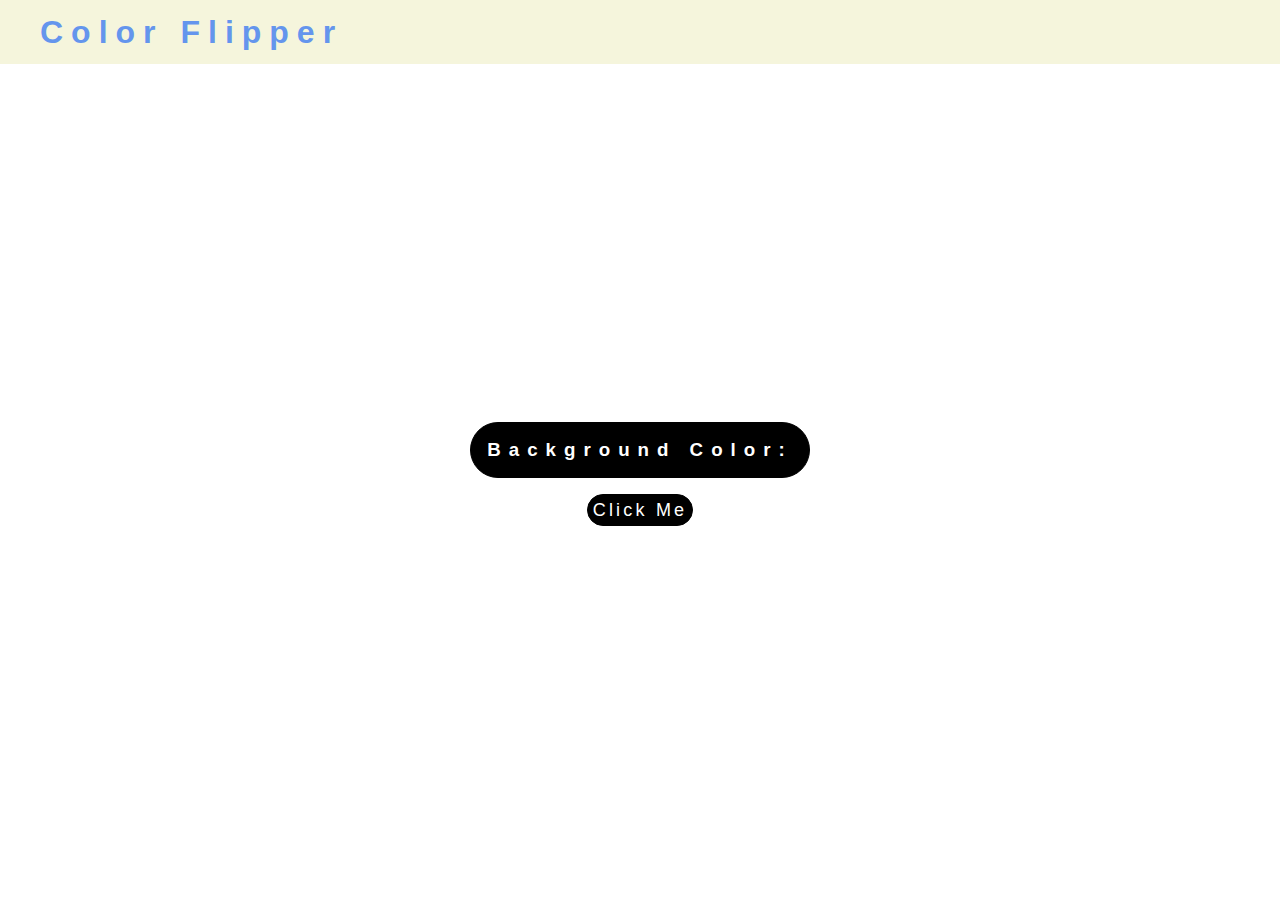
<file: index.html>
<!DOCTYPE html>
<html lang="en">
<head>
    <meta charset="UTF-8">
    <meta http-equiv="X-UA-Compatible" content="IE=edge">
    <meta name="viewport" content="width=device-width, initial-scale=1.0">
    <title>Color Flipper</title>
    <link rel="stylesheet" href="style.css">
</head>
<body>
    <div class="navbar">
        <h1>Color Flipper</h1>
    </div>
    <div class="main">
        <div class="section">
            <h3>Background Color: <span id="color"></span></h3>
            <button id="button">Click Me</button>
        </div>
    </div>
    <script src="app.js"></script>
</body>
</html>
</file>
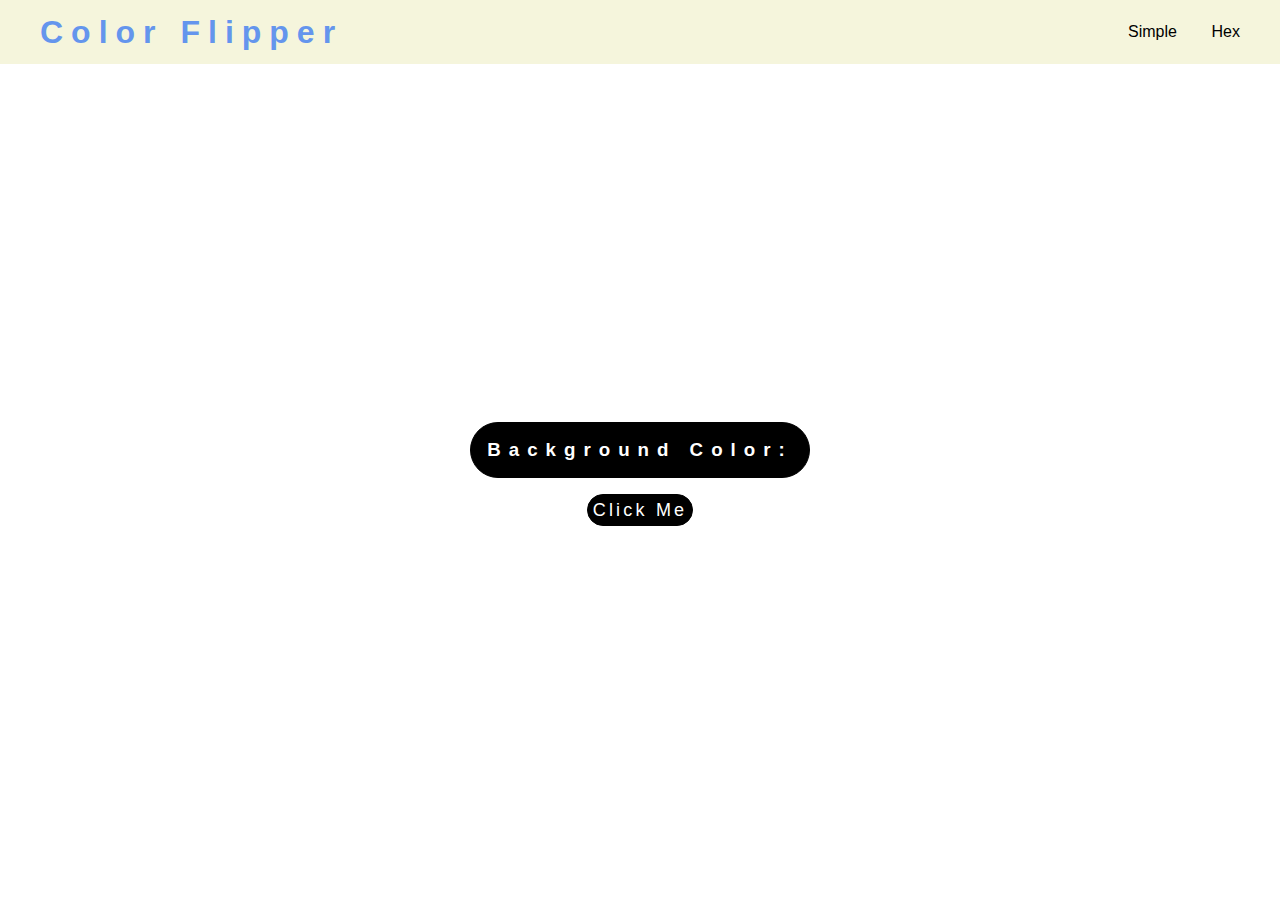
<file: hex.html>
<!DOCTYPE html>
<html lang="en">
<head>
    <meta charset="UTF-8">
    <meta http-equiv="X-UA-Compatible" content="IE=edge">
    <meta name="viewport" content="width=device-width, initial-scale=1.0">
    <title>Color Flipper</title>
    <link rel="stylesheet" href="style.css">
</head>
<body>
    <div class="navbar">
        <h1>Color Flipper</h1>
     <ul>
         <li><a href="index.html">simple</a></li>
         <li><a href="hex.html">hex</a></li>
     </ul>
    </div>
    <div class="main">
        <div class="section">
            <h3>Background Color: <span id="color"></span></h3>
            <button id="button">Click Me</button>
        </div>
    </div>
    <script src="hex.js"></script>
</body>
</html>
</file>
<file: style.css>
*{
    margin: 0px;
    padding: 0px;
    box-sizing: border-box;
    font-family: 'Franklin Gothic Medium', 'Arial Narrow', Arial, sans-serif;
}

.navbar{
    height: 4rem;
    display: flex;
    justify-content: space-between;
    align-items: center;
    background-color: beige;
    padding: 0 2.5rem;
}

.navbar ul{
    list-style: none;
    display: flex;
    justify-content: space-between;
    width: 7rem;
}

li a{
    text-decoration: none;
    text-transform: capitalize;
    color: black;
}

h1{
    color: cornflowerblue ;
    letter-spacing: 0.5rem;
}

.main{
    height: calc(100vh - 4rem);
    display: flex;
    justify-content: center;
    align-items: center;
    text-align: center;
}

h3{
    color: white;
    background-color: black;
    letter-spacing: 0.5rem;
    padding: 1rem;
    border: 1px solid black;
    border-radius: 3rem;
}

button{
    margin: 1rem;
    background-color: black;
    color: white;
    letter-spacing: 0.2rem;
    padding: 0.3rem;
    font-size: large;
    border: 1px solid black;
    border-radius: 1rem;
    cursor: pointer;
}
</file>
